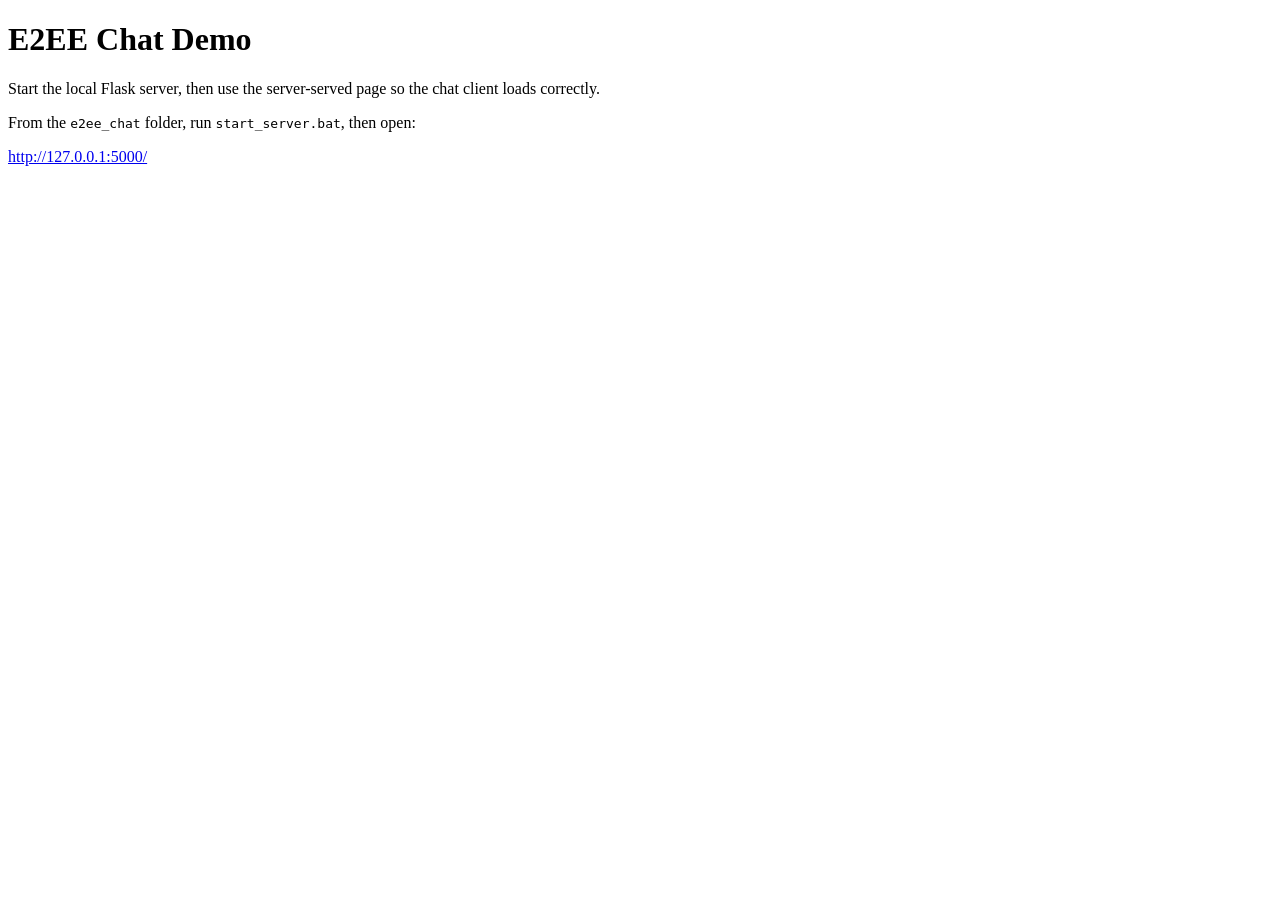
<file: e2ee_chat/client/index.html>
<!DOCTYPE html>
<html lang="en">
<head>
    <meta charset="UTF-8">
    <meta name="viewport" content="width=device-width, initial-scale=1.0">
    <title>Open the E2EE Chat Demo</title>
</head>
<body>
    <main>
        <h1>E2EE Chat Demo</h1>
        <p>Start the local Flask server, then use the server-served page so the chat client loads correctly.</p>
        <p>From the <code>e2ee_chat</code> folder, run <code>start_server.bat</code>, then open:</p>
        <p><a href="http://127.0.0.1:5000/">http://127.0.0.1:5000/</a></p>
    </main>
</body>
</html>
</file>
